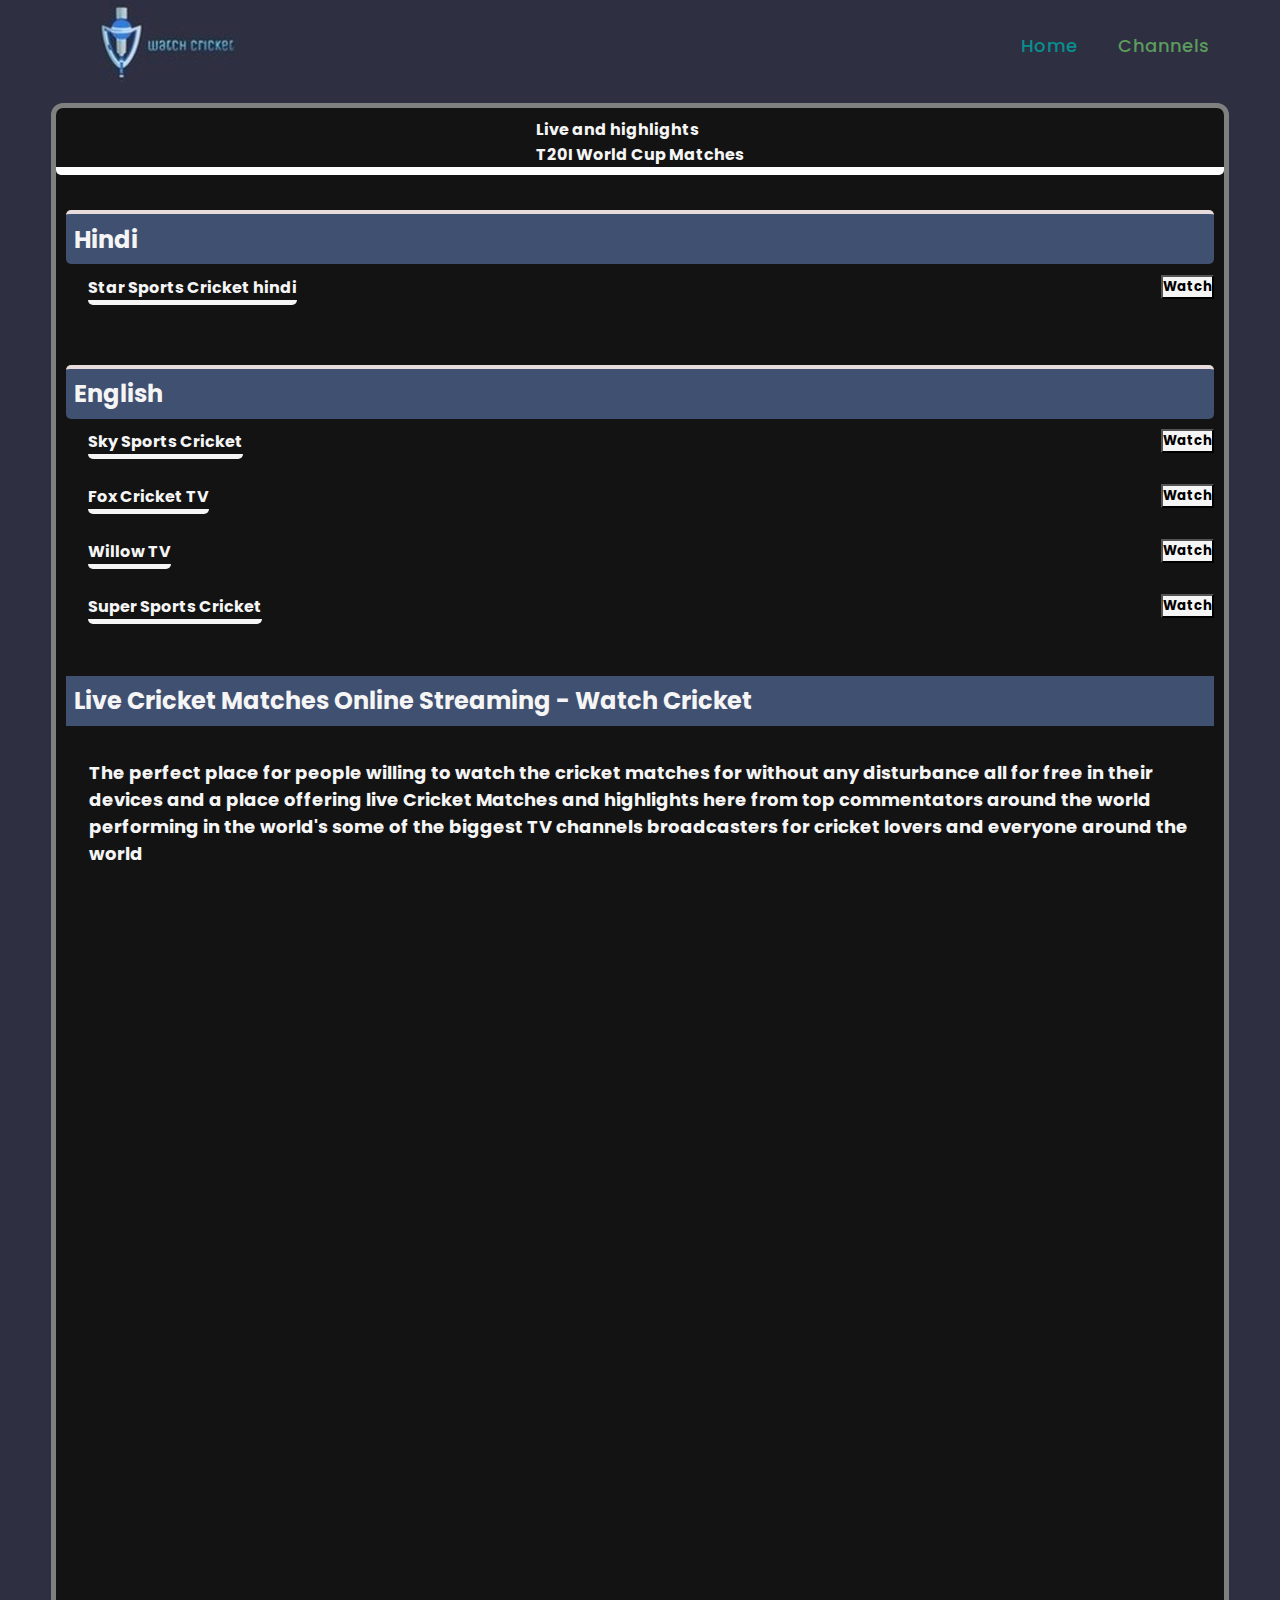
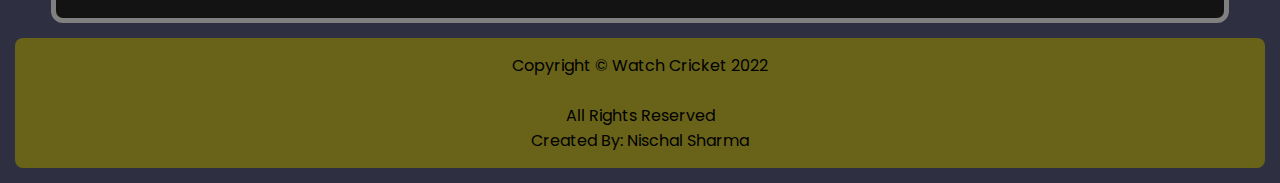
<file: index.html>
<!DOCTYPE html>
<html lang="en" dir="ltr">

<head>
  <meta charset="utf-8">
  <meta name="viewport" content="width=device-width, initial-scale=1.0">
  <link rel="stylesheet" href="style1chnls.css">
  <link rel="stylesheet" href="https://cdnjs.cloudflare.com/ajax/libs/font-awesome/6.2.0/css/all.min.css" />
  <link rel="apple-touch-icon" sizes="180x180" href="apple-touch-icon.png">
  <link rel="icon" type="image/png" sizes="32x32" href="favicon-32x32.png">
  <link rel="icon" type="image/png" sizes="16x16" href="favicon-16x16.png">
  <link rel="manifest" href="/site.webmanifest">
  <title>Watch Cricket</title>
</head>

<body>
  <nav>
    <div class="logo"><img src="newlogo.jpg" alt="Logo"></div>
    <input type="checkbox" id="click">
    <label for="click" class="menu-btn">
      <i class="fas fa-bars"></i>
    </label>
    <ul>
      <li><a class="active" href="Home.html">Home</a></li>
      <li><a href="channels.html">Channels</a></li>
    </ul>
  </nav>
  <div class="content">
    <span class="bor">  Live and highlights <br>
    T20I World Cup Matches
    </span><br>
    <div id="hindi">
        <h2 class="lan">Hindi</h2>
        <span class="det">Star Sports Cricket hindi</span> <a href="starsportshindi.html"><button class="clk">Watch</button></a><br><br>

</div><br>
<div id="antb">
    <h2 class="lan">English</h2>
    <span class="det">Sky Sports Cricket</span> <a href="skysportscricket.html"> <button class="clk">Watch</button></a><br><br>
    <span class="det">Fox Cricket TV</span><a href="foxcrickettv.html"> <button class="clk">Watch</button><br><br></a>
    <span class="det">Willow TV</span><a href="willowtv.html"><button class="clk">Watch</button></a><br><br>
    <span class="det">Super Sports Cricket </span><a href="supersportstv.html"><button class="clk">Watch</button></a><br><br><br>
</div>
    <h2> Live Cricket Matches Online Streaming - Watch Cricket</h2>
    <p id="exp">The perfect place for people willing to watch the cricket matches for without any disturbance all for free in their devices and a place offering 
      live Cricket Matches and highlights here from top commentators around the world
      performing in the world's some of the biggest TV channels broadcasters for cricket lovers and everyone around the world</p>
  </div>
  <div id="foo">
    <footer>
      Copyright &copy; Watch Cricket 2022<br><br> All Rights Reserved <br> Created By: Nischal Sharma
    </footer>
  </div>
</body>

</html>
</file>
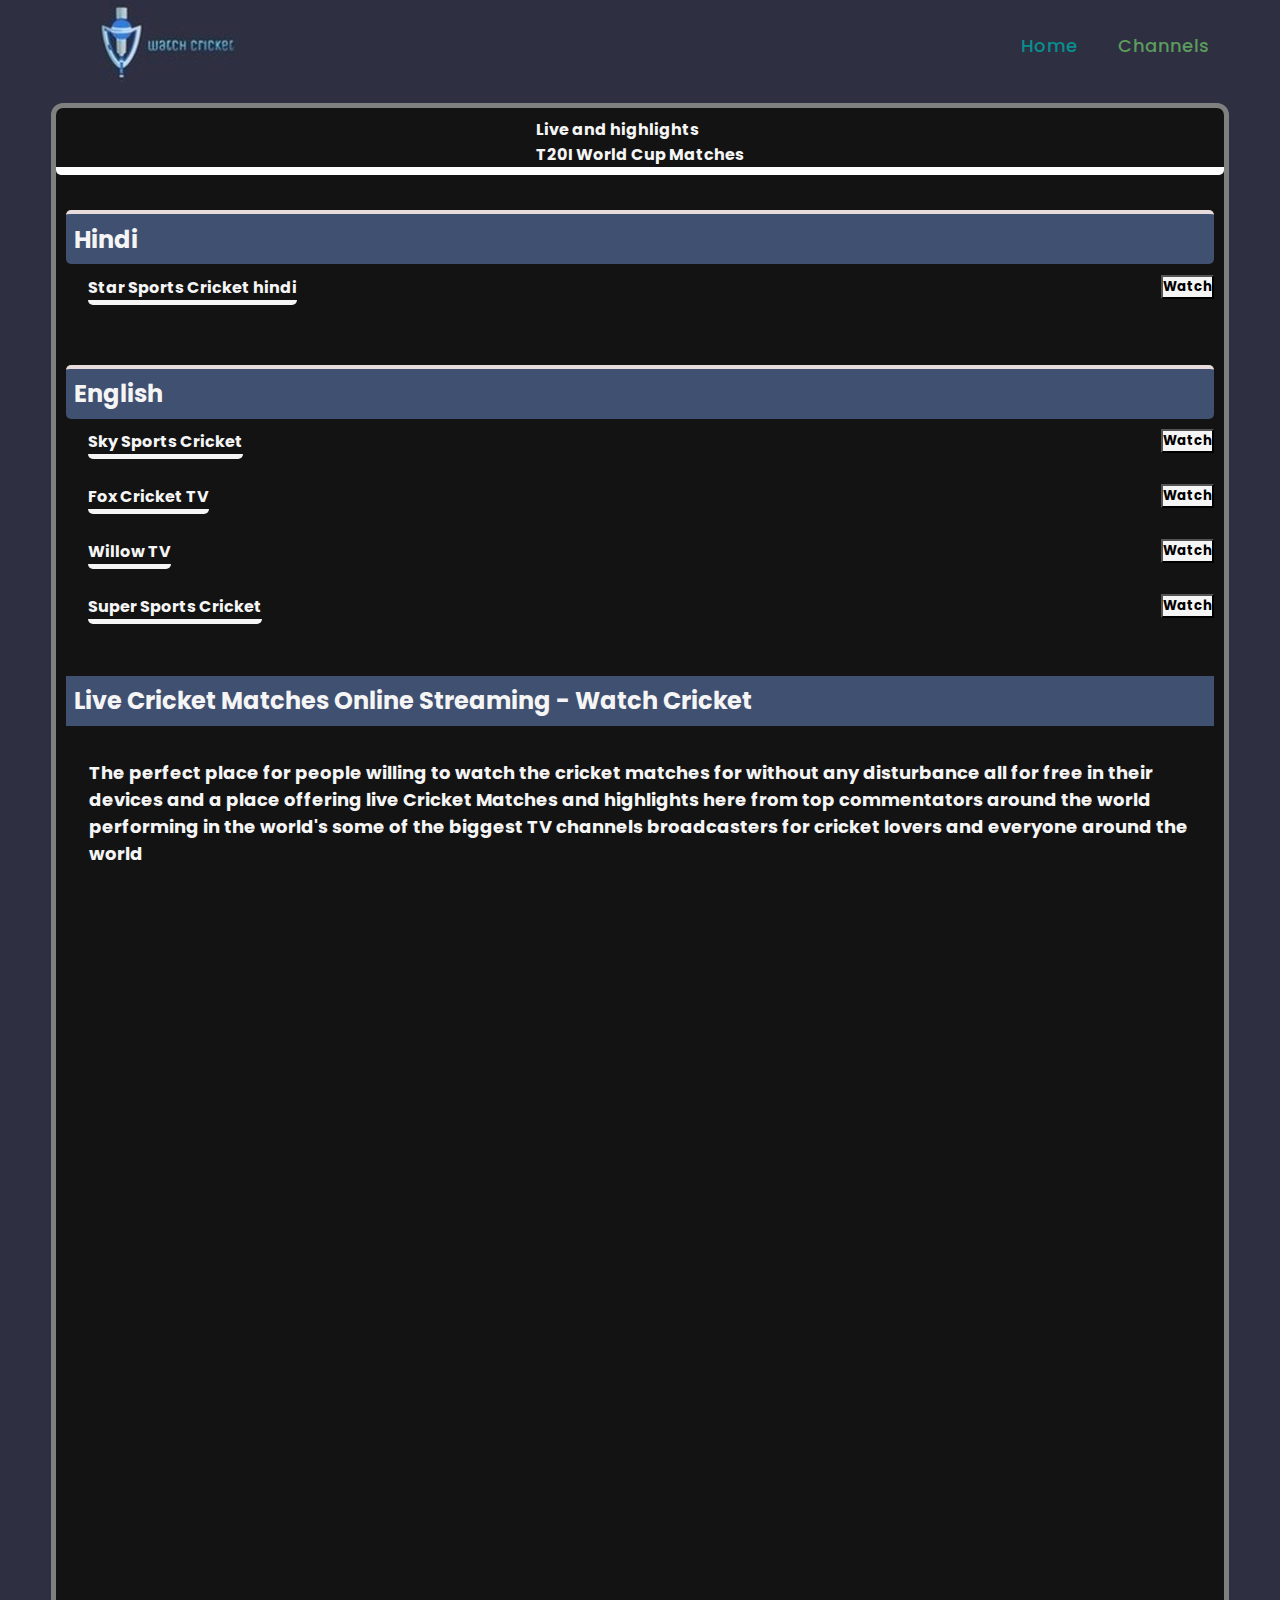
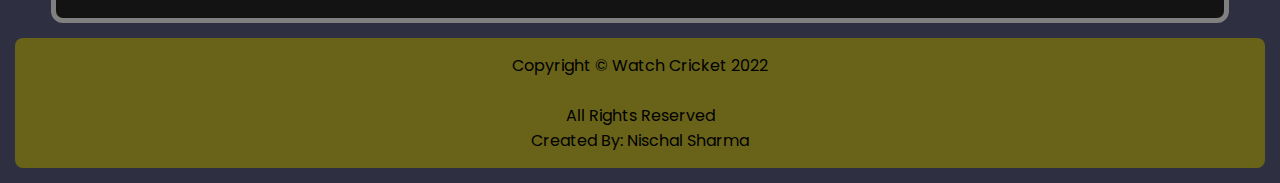
<file: channels.html>
<!DOCTYPE html>
<html lang="en" dir="ltr">

<head>
  <meta charset="utf-8">
  <meta name="viewport" content="width=device-width, initial-scale=1.0">
  <link rel="stylesheet" href="style1chnls.css">
  <link rel="stylesheet" href="https://cdnjs.cloudflare.com/ajax/libs/font-awesome/6.2.0/css/all.min.css" />
  <link rel="apple-touch-icon" sizes="180x180" href="apple-touch-icon.png">
  <link rel="icon" type="image/png" sizes="32x32" href="favicon-32x32.png">
  <link rel="icon" type="image/png" sizes="16x16" href="favicon-16x16.png">
  <link rel="manifest" href="/site.webmanifest">
  <title>Watch Cricket</title>
</head>

<body>
  <nav>
    <div class="logo"><img src="newlogo.jpg" alt="Logo"></div>
    <input type="checkbox" id="click">
    <label for="click" class="menu-btn">
      <i class="fas fa-bars"></i>
    </label>
    <ul>
      <li><a class="active" href="Home.html">Home</a></li>
      <li><a href="channels.html">Channels</a></li>
    </ul>
  </nav>
  <div class="content">
    <span class="bor">  Live and highlights <br>
    T20I World Cup Matches
    </span><br>
    <div id="hindi">
        <h2 class="lan">Hindi</h2>
        <span class="det">Star Sports Cricket hindi</span> <a href="starsportshindi.html"><button class="clk">Watch</button></a><br><br>

</div><br>
<div id="antb">
    <h2 class="lan">English</h2>
    <span class="det">Sky Sports Cricket</span> <a href="skysportscricket.html"> <button class="clk">Watch</button></a><br><br>
    <span class="det">Fox Cricket TV</span><a href="foxcrickettv.html"> <button class="clk">Watch</button><br><br></a>
    <span class="det">Willow TV</span><a href="willowtv.html"><button class="clk">Watch</button></a><br><br>
    <span class="det">Super Sports Cricket </span><a href="supersportstv.html"><button class="clk">Watch</button></a><br><br><br>
</div>
    <h2> Live Cricket Matches Online Streaming - Watch Cricket</h2>
    <p id="exp">The perfect place for people willing to watch the cricket matches for without any disturbance all for free in their devices and a place offering 
      live Cricket Matches and highlights here from top commentators around the world 
      performing in the world's some of the biggest TV channels broadcasters for cricket lovers and everyone around the world</p>
  </div>
  <div id="foo">
    <footer>
      Copyright &copy; Watch Cricket 2022<br><br> All Rights Reserved  <br> Created By: Nischal Sharma
    </footer>
  </div>
</body>

</html>
</file>
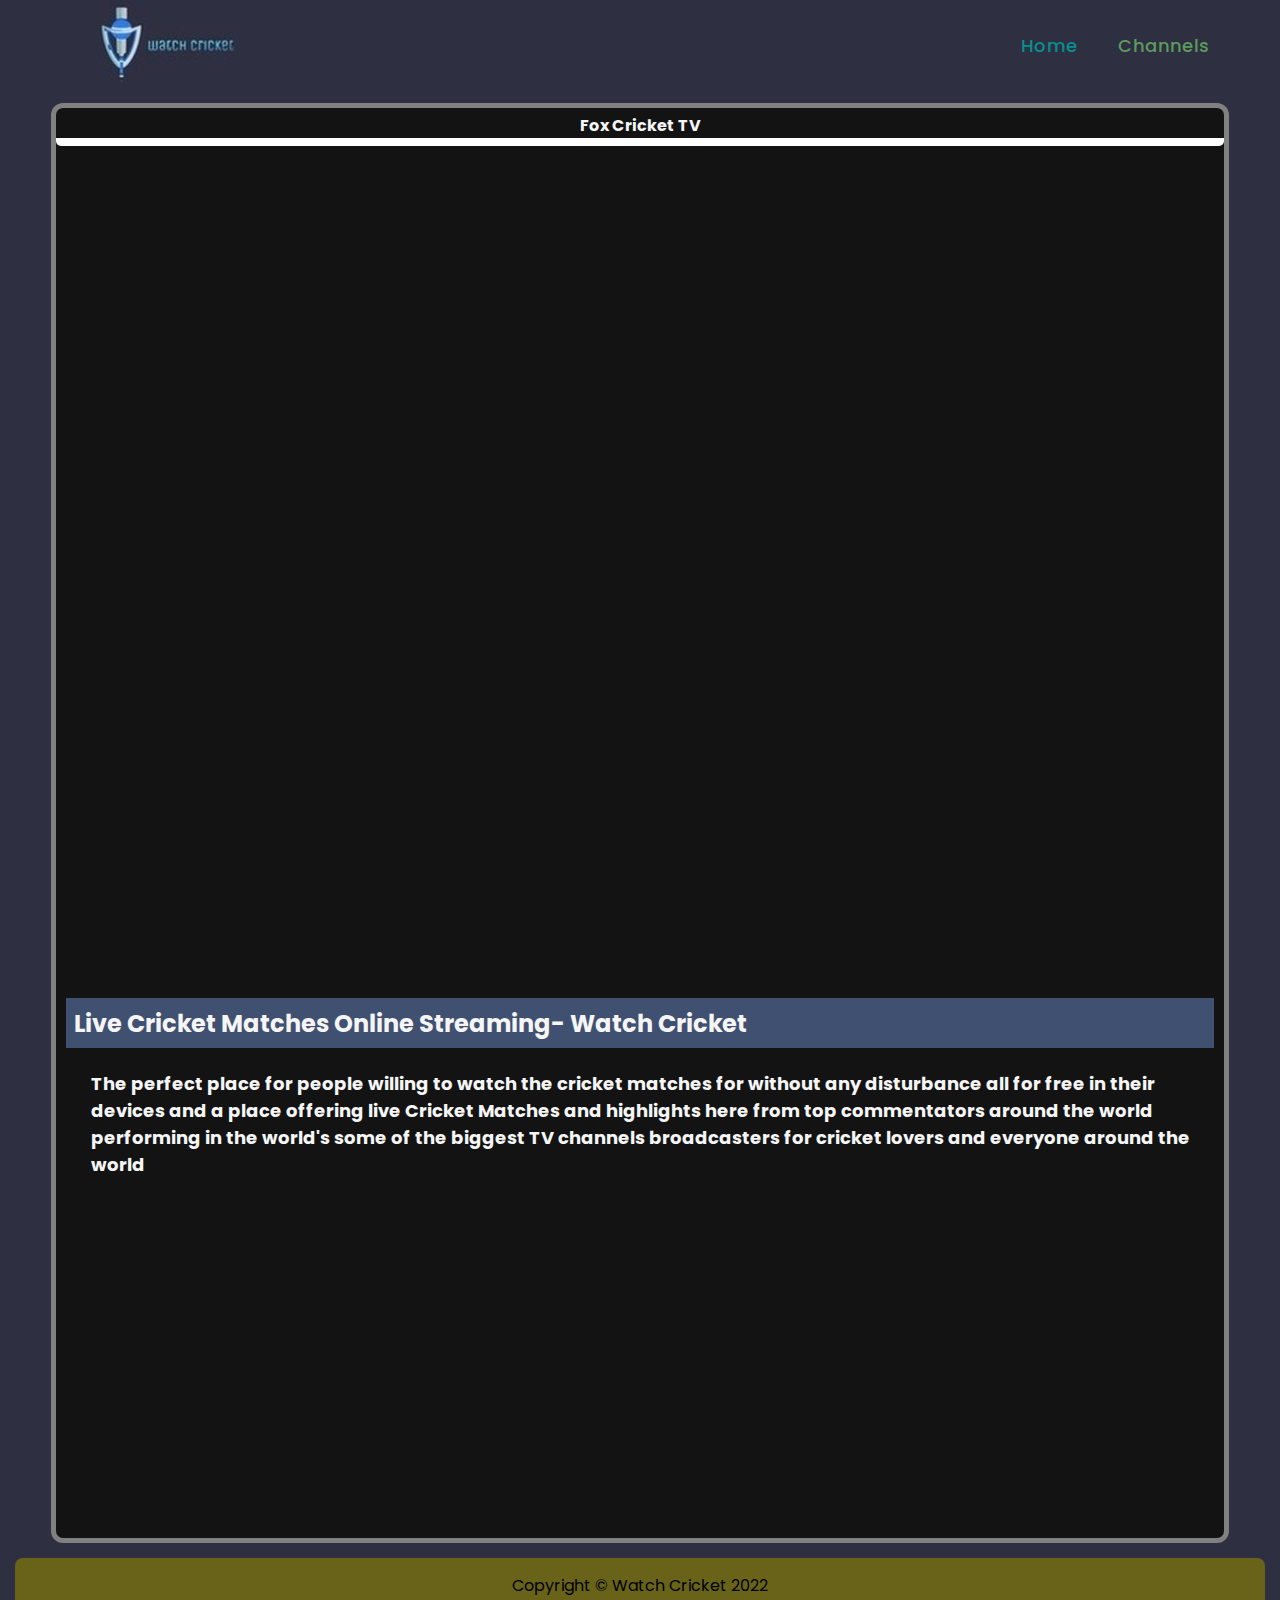
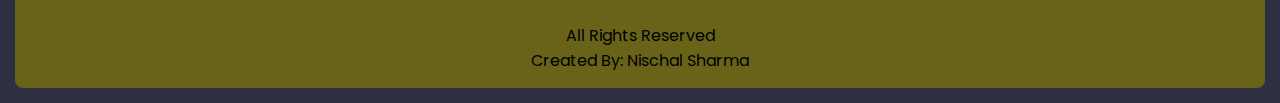
<file: foxcrickettv.html>
<!DOCTYPE html>
<html lang="en" dir="ltr">

<head>
  <meta charset="utf-8">
  <meta name="viewport" content="width=device-width, initial-scale=1.0">
  <link rel="stylesheet" href="styleswatch.css">
  <link rel="stylesheet" href="https://cdnjs.cloudflare.com/ajax/libs/font-awesome/6.2.0/css/all.min.css" />
  <link rel="apple-touch-icon" sizes="180x180" href="apple-touch-icon.png">
  <link rel="icon" type="image/png" sizes="32x32" href="favicon-32x32.png">
  <link rel="icon" type="image/png" sizes="16x16" href="favicon-16x16.png">
  <link rel="manifest" href="/site.webmanifest">
  <title>Watch Cricket</title>
</head>

<body>
  <nav>
    <div class="logo"><img src="newlogo.jpg" alt="Logo"></div>
    <input type="checkbox" id="click">
    <label for="click" class="menu-btn">
      <i class="fas fa-bars"></i>
    </label>
    <ul>
      <li><a class="active" href="Home.html">Home</a></li>
      <li><a href="channels.html">Channels</a></li>
    </ul>
  </nav>
  <div class="content">
    <span class="bor">Fox Cricket TV <br>
    </span><br>
    <iframe src="https://stream.crichd.vip/update/fox501.php" width="100%" height="500px" marginheight="0" marginwidth="0" scrolling="no" frameborder="0" allowfullscreen="true" webkitallowfullscreen="true" mozallowfullscreen="true" frameborder="0" sandboxscrolling="no" sandbox="allow-scripts allow-same-origin"  allow="encrypted-media"></iframe>
<!-- </div>
<div> -->
      <h2> Live Cricket Matches Online Streaming- Watch Cricket</h2>
    <p id="exp">The perfect place for people willing to watch the cricket matches for  without any disturbance all for free in their devices and a place offering 
      live Cricket Matches and highlights here from top commentators around the world 
      performing in the world's some of the biggest TV channels broadcasters for cricket lovers and everyone around the world</p>
  </div>
  <div id="foo">
    <footer>
      Copyright &copy; Watch Cricket 2022<br><br> All Rights Reserved  <br>Created By: Nischal Sharma
    </footer>
  </div>
</body>

</html>
</file>
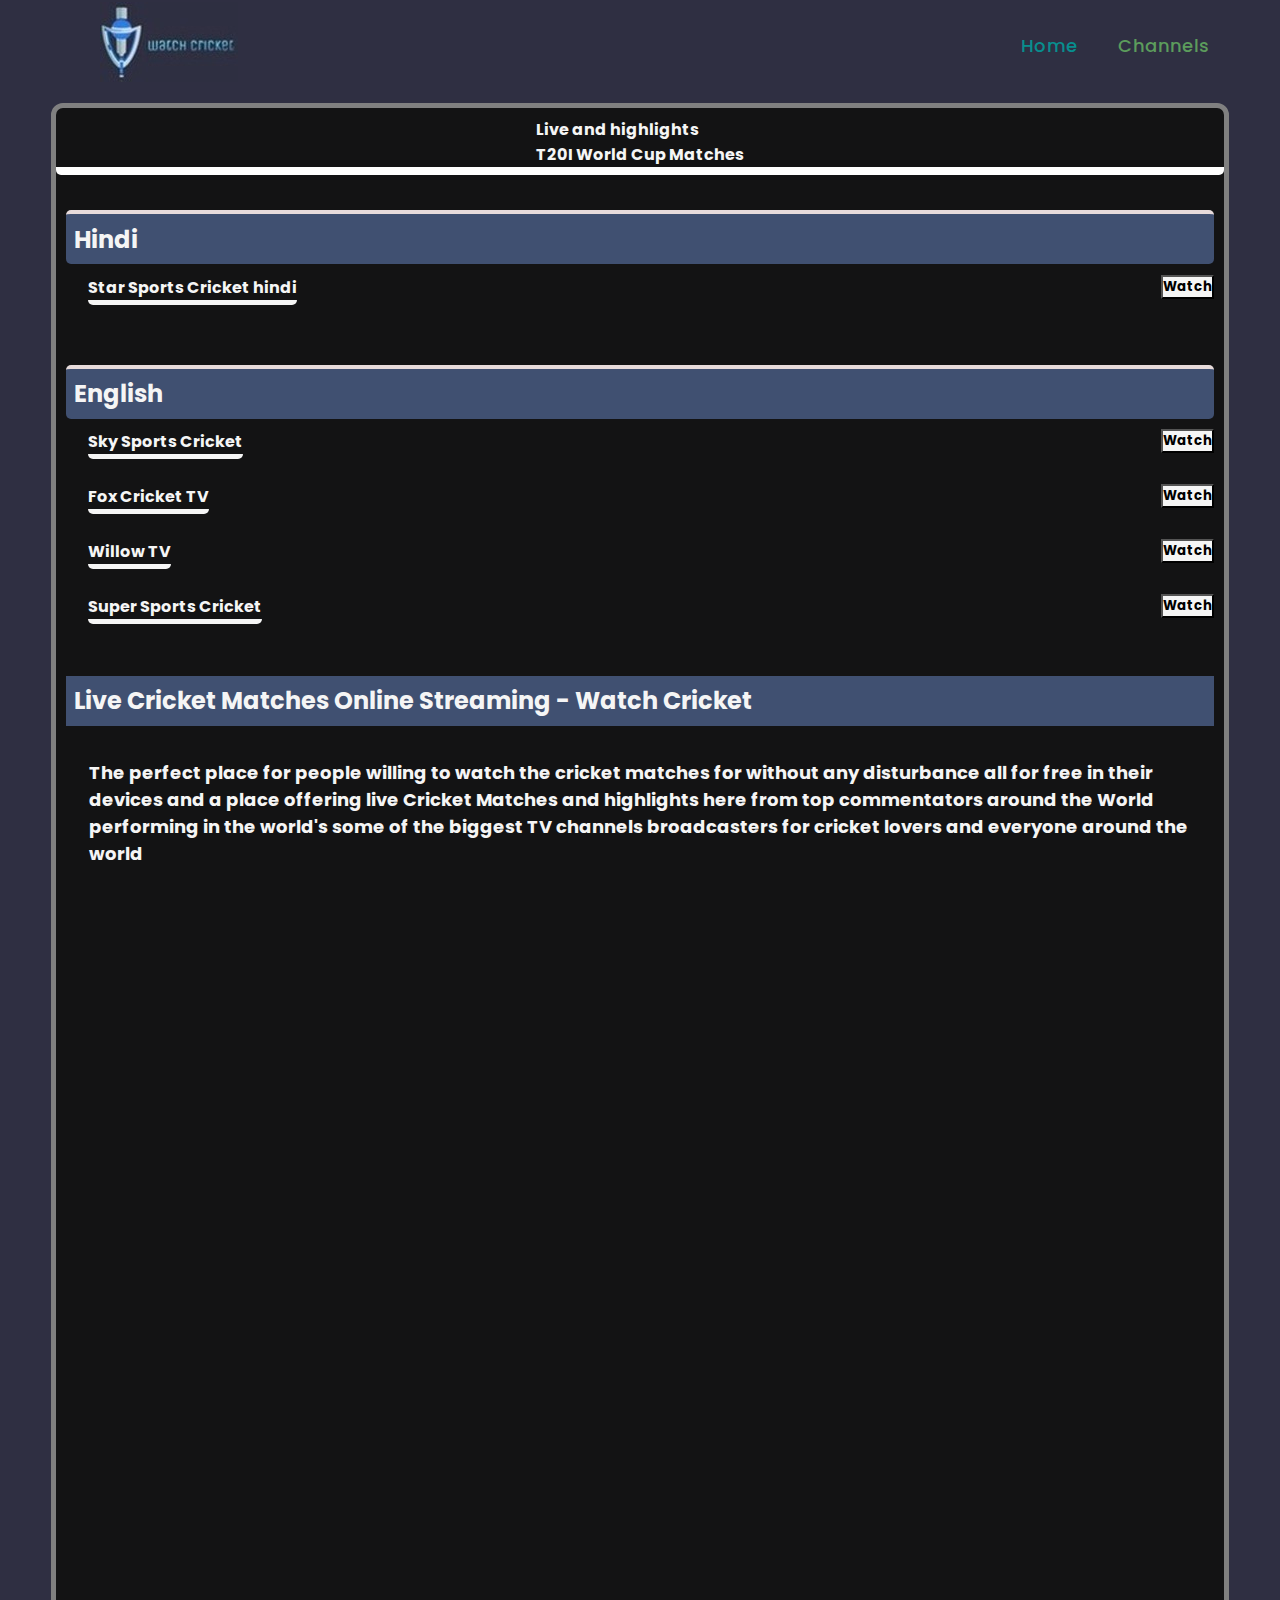
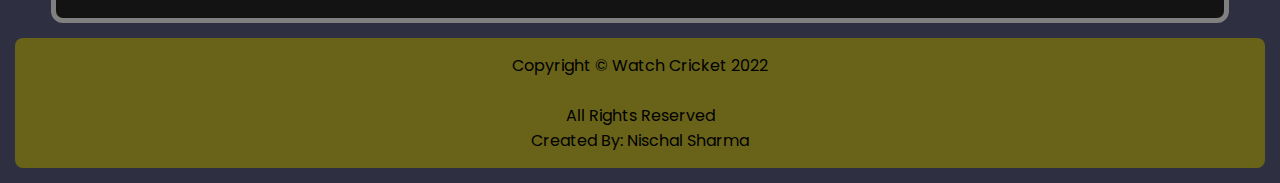
<file: Home.html>
<!DOCTYPE html>
<html lang="en" dir="ltr">

<head>
  <meta charset="utf-8">
  <meta name="viewport" content="width=device-width, initial-scale=1.0">
  <link rel="stylesheet" href="style1chnls.css">
  <link rel="stylesheet" href="https://cdnjs.cloudflare.com/ajax/libs/font-awesome/6.2.0/css/all.min.css" />
  <link rel="apple-touch-icon" sizes="180x180" href="apple-touch-icon.png">
  <link rel="icon" type="image/png" sizes="32x32" href="favicon-32x32.png">
  <link rel="icon" type="image/png" sizes="16x16" href="favicon-16x16.png">
  <link rel="manifest" href="/site.webmanifest">
  <title>Watch Cricket</title>
</head>

<body>
  <nav>
    <div class="logo"><img src="newlogo.jpg" alt="Logo"></div>
    <input type="checkbox" id="click">
    <label for="click" class="menu-btn">
      <i class="fas fa-bars"></i>
    </label>
    <ul>
      <li><a class="active" href="Home.html">Home</a></li>
      <li><a href="channels.html">Channels</a></li>
    </ul>
  </nav>
  <div class="content">
    <span class="bor"> Live and highlights <br>
    T20I World Cup Matches
    </span><br>
    <div id="hindi">
        <h2 class="lan">Hindi</h2>
        <span class="det">Star Sports Cricket hindi</span> <a href="starsportshindi.html"><button class="clk">Watch</button></a><br><br>

</div><br>
<div id="antb">
    <h2 class="lan">English</h2>
    <span class="det">Sky Sports Cricket</span> <a href="skysportscricket.html"> <button class="clk">Watch</button></a><br><br>
    <span class="det">Fox Cricket TV</span><a href="foxcrickettv.html"> <button class="clk">Watch</button><br><br></a>
    <span class="det">Willow TV</span><a href="willowtv.html"><button class="clk">Watch</button></a><br><br>
    <span class="det">Super Sports Cricket </span><a href="supersportstv.html"><button class="clk">Watch</button></a><br><br><br>
</div>
    <h2> Live Cricket Matches Online Streaming - Watch Cricket</h2>
    <p id="exp">The perfect place for people willing to watch the cricket matches for without any disturbance all for free in their devices and a place offering 
      live Cricket Matches and highlights here from top commentators around the World
      performing in the world's some of the biggest TV channels broadcasters for cricket lovers and everyone around the world</p>
  </div>
  <div id="foo">
    <footer>
      Copyright &copy; Watch Cricket 2022<br><br> All Rights Reserved <br> Created By: Nischal Sharma
    </footer>
  </div>
</body>

</html>
</file>
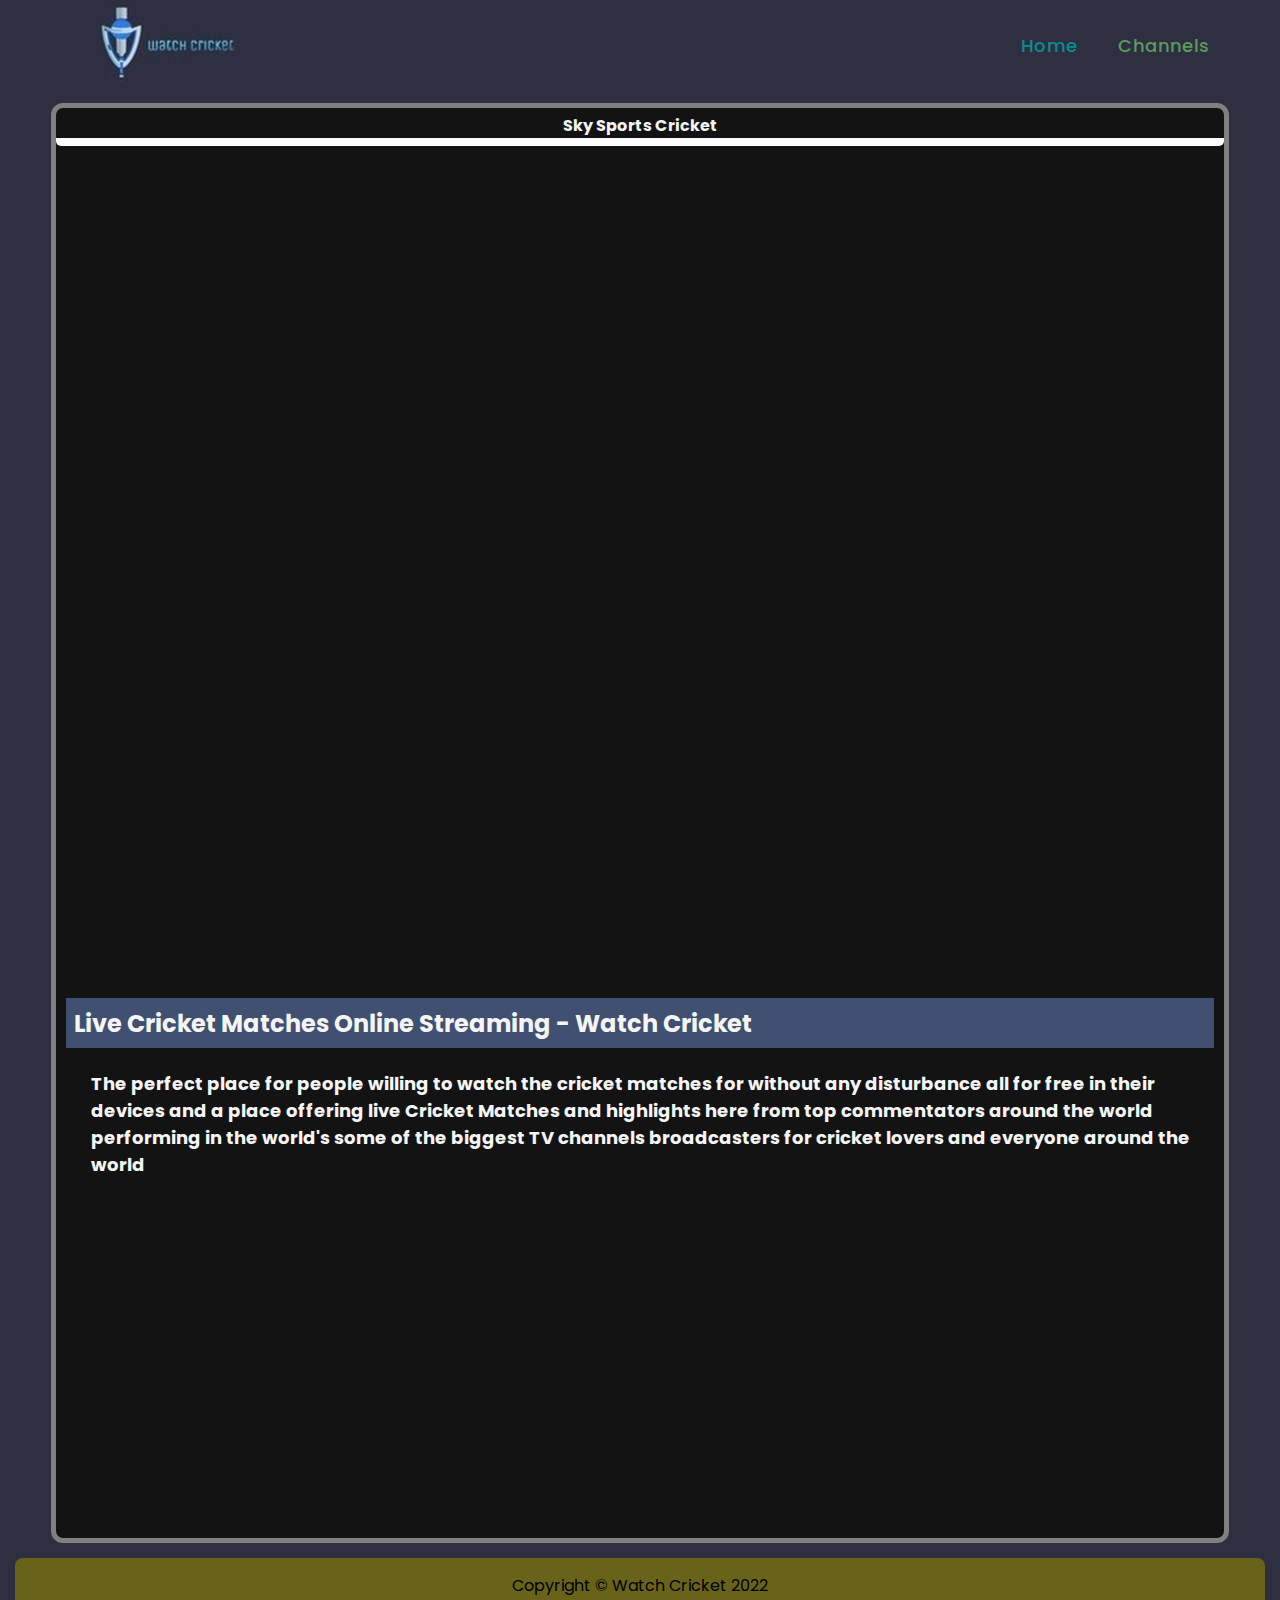
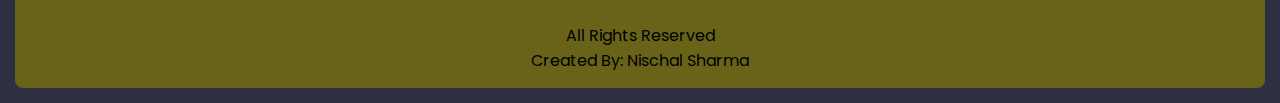
<file: skysportscricket.html>
<!DOCTYPE html>
<html lang="en" dir="ltr">

<head>
  <meta charset="utf-8">
  <meta name="viewport" content="width=device-width, initial-scale=1.0">
  <link rel="stylesheet" href="styleswatch.css">
  <link rel="stylesheet" href="https://cdnjs.cloudflare.com/ajax/libs/font-awesome/6.2.0/css/all.min.css" />
  <link rel="apple-touch-icon" sizes="180x180" href="apple-touch-icon.png">
  <link rel="icon" type="image/png" sizes="32x32" href="favicon-32x32.png">
  <link rel="icon" type="image/png" sizes="16x16" href="favicon-16x16.png">
  <link rel="manifest" href="/site.webmanifest">
  <title>Watch Cricket</title>
</head>

<body>
  <nav>
    <div class="logo"><img src="newlogo.jpg" alt="Logo"></div>
    <input type="checkbox" id="click">
    <label for="click" class="menu-btn">
      <i class="fas fa-bars"></i>
    </label>
    <ul>
      <li><a class="active" href="Home.html">Home</a></li>
      <li><a href="channels.html">Channels</a></li>
    </ul>
  </nav>
  <div class="content">
    <span class="bor">Sky Sports Cricket <br>
    </span><br>
    <iframe src="https://stream.crichd.vip/update/skys2.php" width="100%" height="500px" marginheight="0" marginwidth="0" scrolling="no" frameborder="0" allowfullscreen="true" webkitallowfullscreen="true" mozallowfullscreen="true" frameborder="0" sandboxscrolling="no" sandbox="allow-scripts allow-same-origin"   allow="encrypted-media"></iframe>
<!-- </div>
<div> -->
      <h2> Live Cricket Matches Online Streaming - Watch Cricket</h2>
    <p id="exp">The perfect place for people willing to watch the cricket matches for without any disturbance all for free in their devices and a place offering
      live Cricket Matches and highlights here from top commentators around the world
      performing in the world's some of the biggest TV channels broadcasters for cricket lovers and everyone around the world</p>
  </div>
  <div id="foo">
    <footer>
      Copyright &copy; Watch Cricket 2022<br><br> All Rights Reserved<br> Created By: Nischal Sharma
    </footer>
  </div>
</body>

</html>
</file>
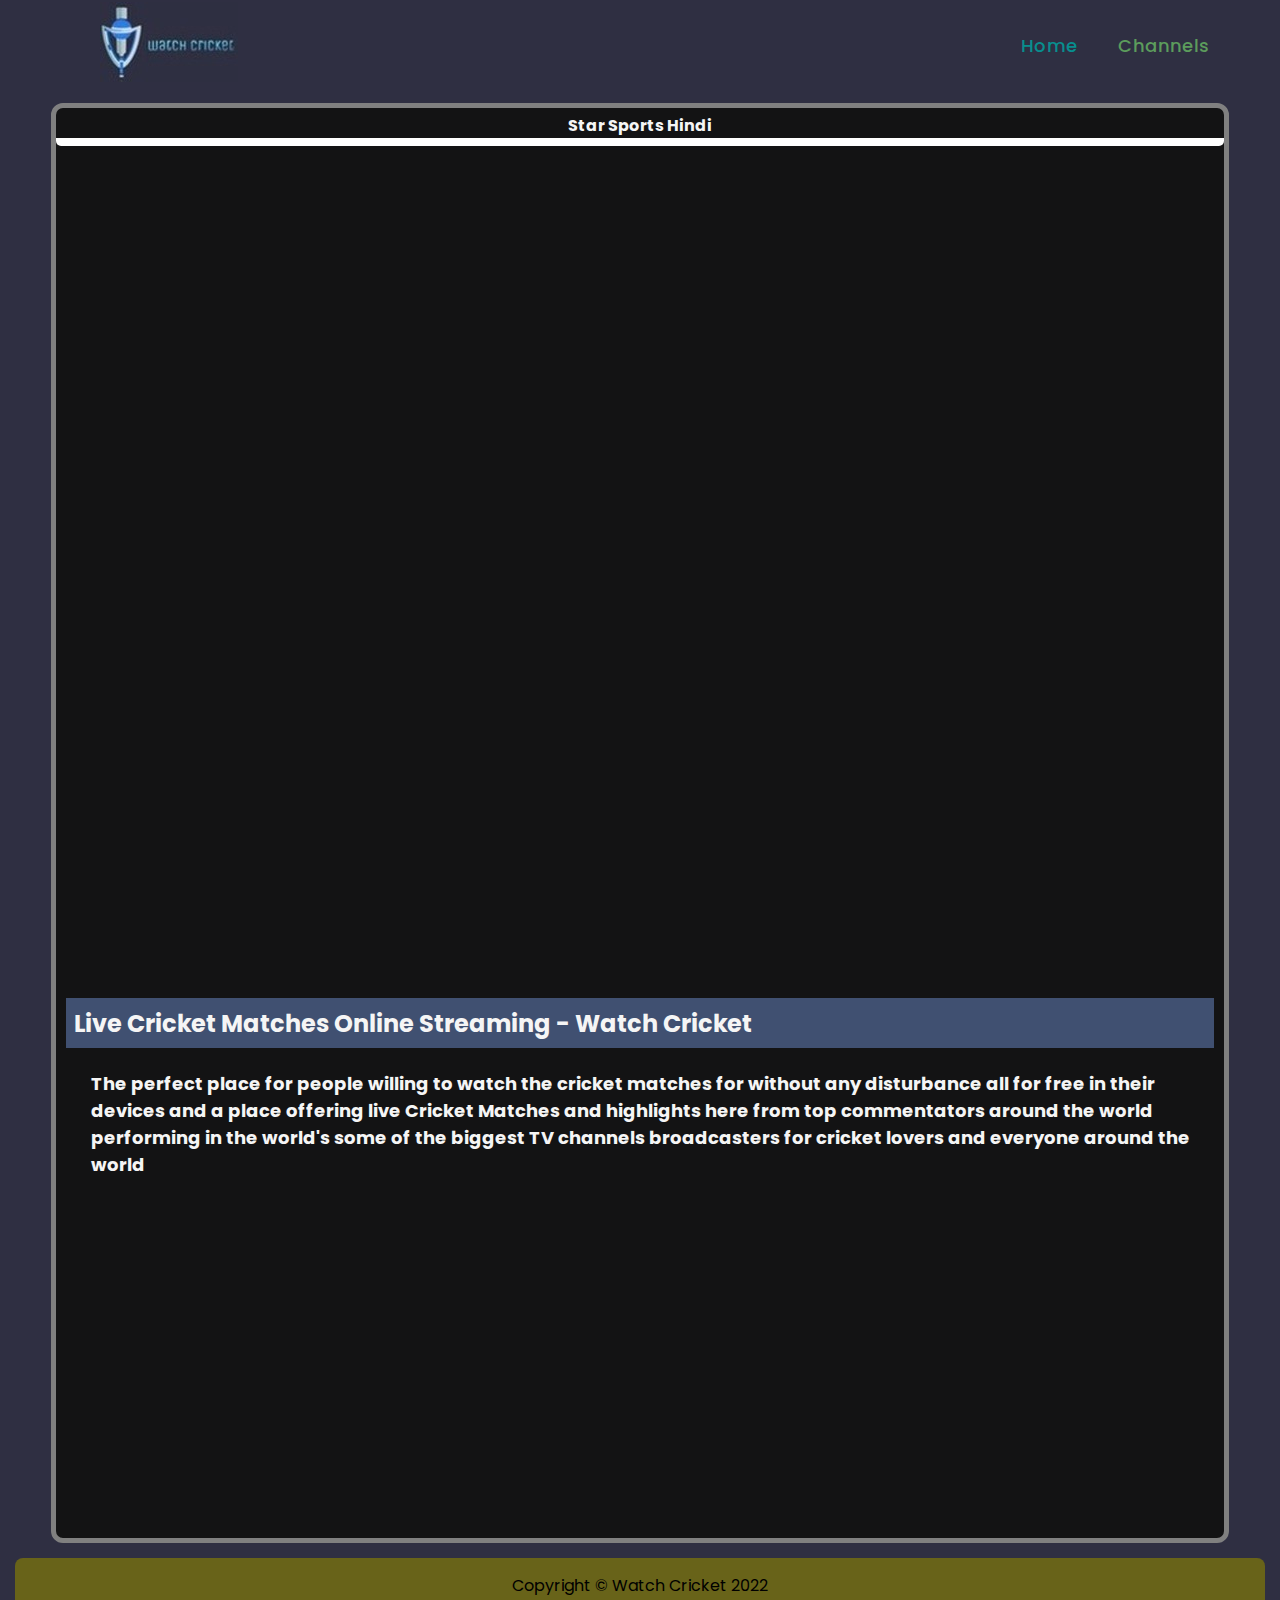
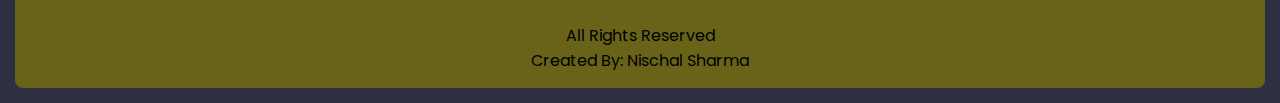
<file: starsportshindi.html>
<!DOCTYPE html>
<html lang="en" dir="ltr">

<head>
  <meta charset="utf-8">
  <meta name="viewport" content="width=device-width, initial-scale=1.0">
  <link rel="stylesheet" href="styleswatch.css">
  <link rel="stylesheet" href="https://cdnjs.cloudflare.com/ajax/libs/font-awesome/6.2.0/css/all.min.css" />
  <link rel="apple-touch-icon" sizes="180x180" href="apple-touch-icon.png">
  <link rel="icon" type="image/png" sizes="32x32" href="favicon-32x32.png">
  <link rel="icon" type="image/png" sizes="16x16" href="favicon-16x16.png">
  <link rel="manifest" href="/site.webmanifest">
  <title>Watch Cricket</title>
</head>

<body>
  <nav>
    <div class="logo"><img src="newlogo.jpg" alt="Logo"></div>
    <input type="checkbox" id="click">
    <label for="click" class="menu-btn">
      <i class="fas fa-bars"></i>
    </label>
    <ul>
      <li><a class="active" href="Home.html">Home</a></li>
      <li><a href="channels.html">Channels</a></li>
    </ul>
  </nav>
  <div class="content">
    <span class="bor">Star Sports Hindi <br>
    </span><br>
    <iframe src="https://stream.crichd.vip/update/star1hi.php" width="100%" height="500px" marginheight="0" marginwidth="0" scrolling="no" frameborder="0" allowfullscreen="true" webkitallowfullscreen="true" mozallowfullscreen="true" frameborder="0" sandboxscrolling="no" sandbox="allow-scripts allow-same-origin"   allow="encrypted-media"></iframe>
<!-- </div>
<div> -->
      <h2> Live Cricket Matches Online Streaming - Watch Cricket</h2>
    <p id="exp">The perfect place for people willing to watch the cricket matches for without any disturbance all for free in their devices and a place offering 
      live Cricket Matches and highlights here from top commentators around the world 
      performing in the world's some of the biggest TV channels broadcasters for cricket lovers and everyone around the world</p>
  </div>
  <div id="foo">
    <footer>
      Copyright &copy; Watch Cricket 2022<br><br> All Rights Reserved <br> Created By: Nischal Sharma
    </footer>
  </div>
</body>

</html>
</file>
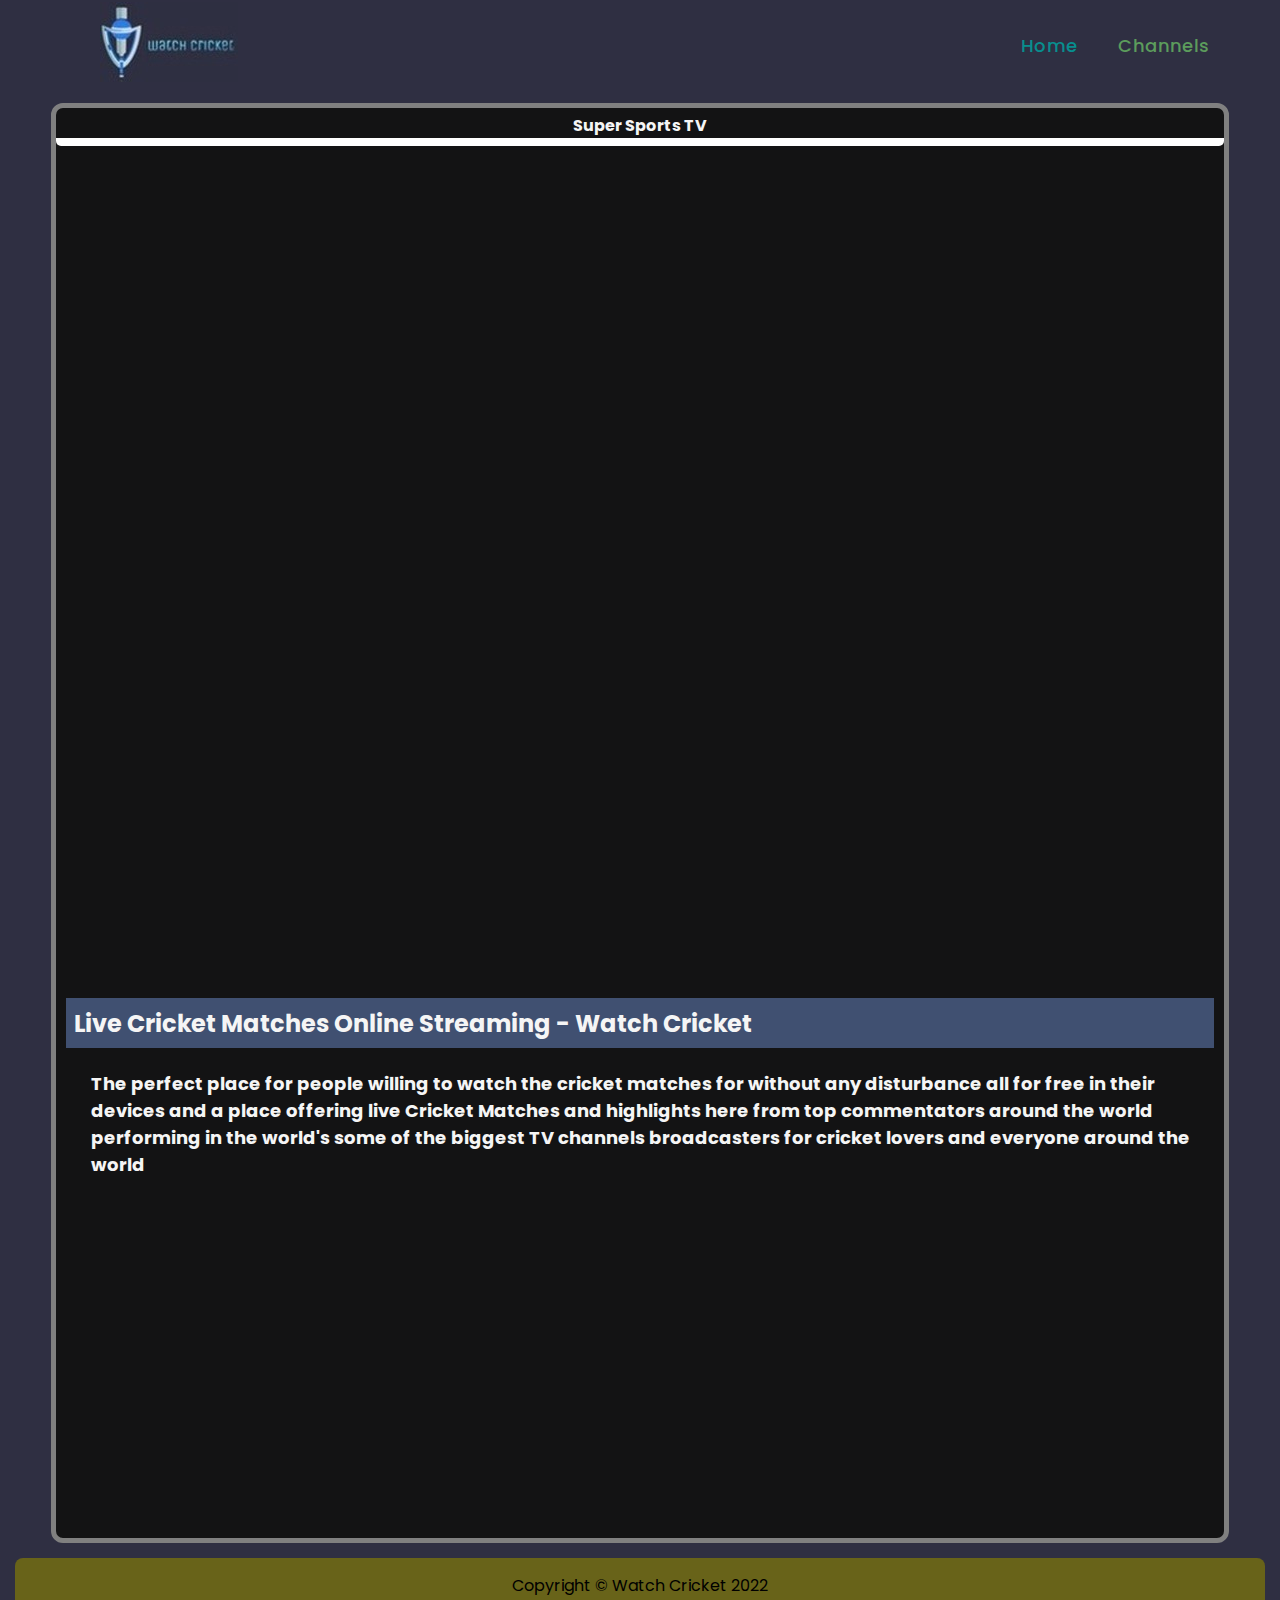
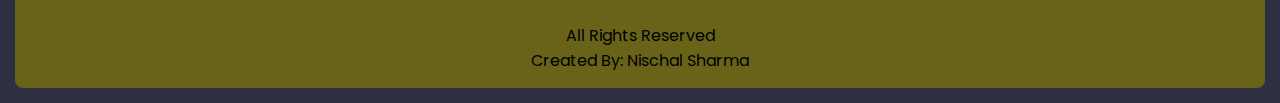
<file: supersportstv.html>
<!DOCTYPE html>
<html lang="en" dir="ltr">

<head>
  <meta charset="utf-8">
  <meta name="viewport" content="width=device-width, initial-scale=1.0">
  <link rel="stylesheet" href="styleswatch.css">
  <link rel="stylesheet" href="https://cdnjs.cloudflare.com/ajax/libs/font-awesome/6.2.0/css/all.min.css" />
  <link rel="apple-touch-icon" sizes="180x180" href="apple-touch-icon.png">
  <link rel="icon" type="image/png" sizes="32x32" href="favicon-32x32.png">
  <link rel="icon" type="image/png" sizes="16x16" href="favicon-16x16.png">
  <link rel="manifest" href="/site.webmanifest">
  <title>Watch Cricket</title>
</head>

<body>
  <nav>
    <div class="logo"><img src="newlogo.jpg" alt="Logo"></div>
    <input type="checkbox" id="click">
    <label for="click" class="menu-btn">
      <i class="fas fa-bars"></i>
    </label>
    <ul>
      <li><a class="active" href="Home.html">Home</a></li>
      <li><a href="channels.html">Channels</a></li>
    </ul>
  </nav>
  <div class="content">
    <span class="bor">Super Sports TV <br>
    </span><br>
    <iframe src="https://stream.crichd.vip/update/sscricket.php" width="100%" height="500px" marginheight="0" marginwidth="0" scrolling="no" frameborder="0" allowfullscreen="true" webkitallowfullscreen="true" mozallowfullscreen="true" frameborder="0" sandboxscrolling="no" sandbox="allow-scripts allow-same-origin"   allow="encrypted-media"></iframe>
<!-- </div>
<div> -->
      <h2> Live Cricket Matches Online Streaming - Watch Cricket</h2>
    <p id="exp">The perfect place for people willing to watch the cricket matches for  without any disturbance all for free in their devices and a place offering 
      live Cricket Matches and highlights here from top commentators around the world 
      performing in the world's some of the biggest TV channels broadcasters for cricket lovers and everyone around the world</p>
  </div>
  <div id="foo">
    <footer>
      Copyright &copy; Watch Cricket 2022<br><br> All Rights Reserved<br>Created By: Nischal Sharma
    </footer>
  </div>
</body>

</html>
</file>
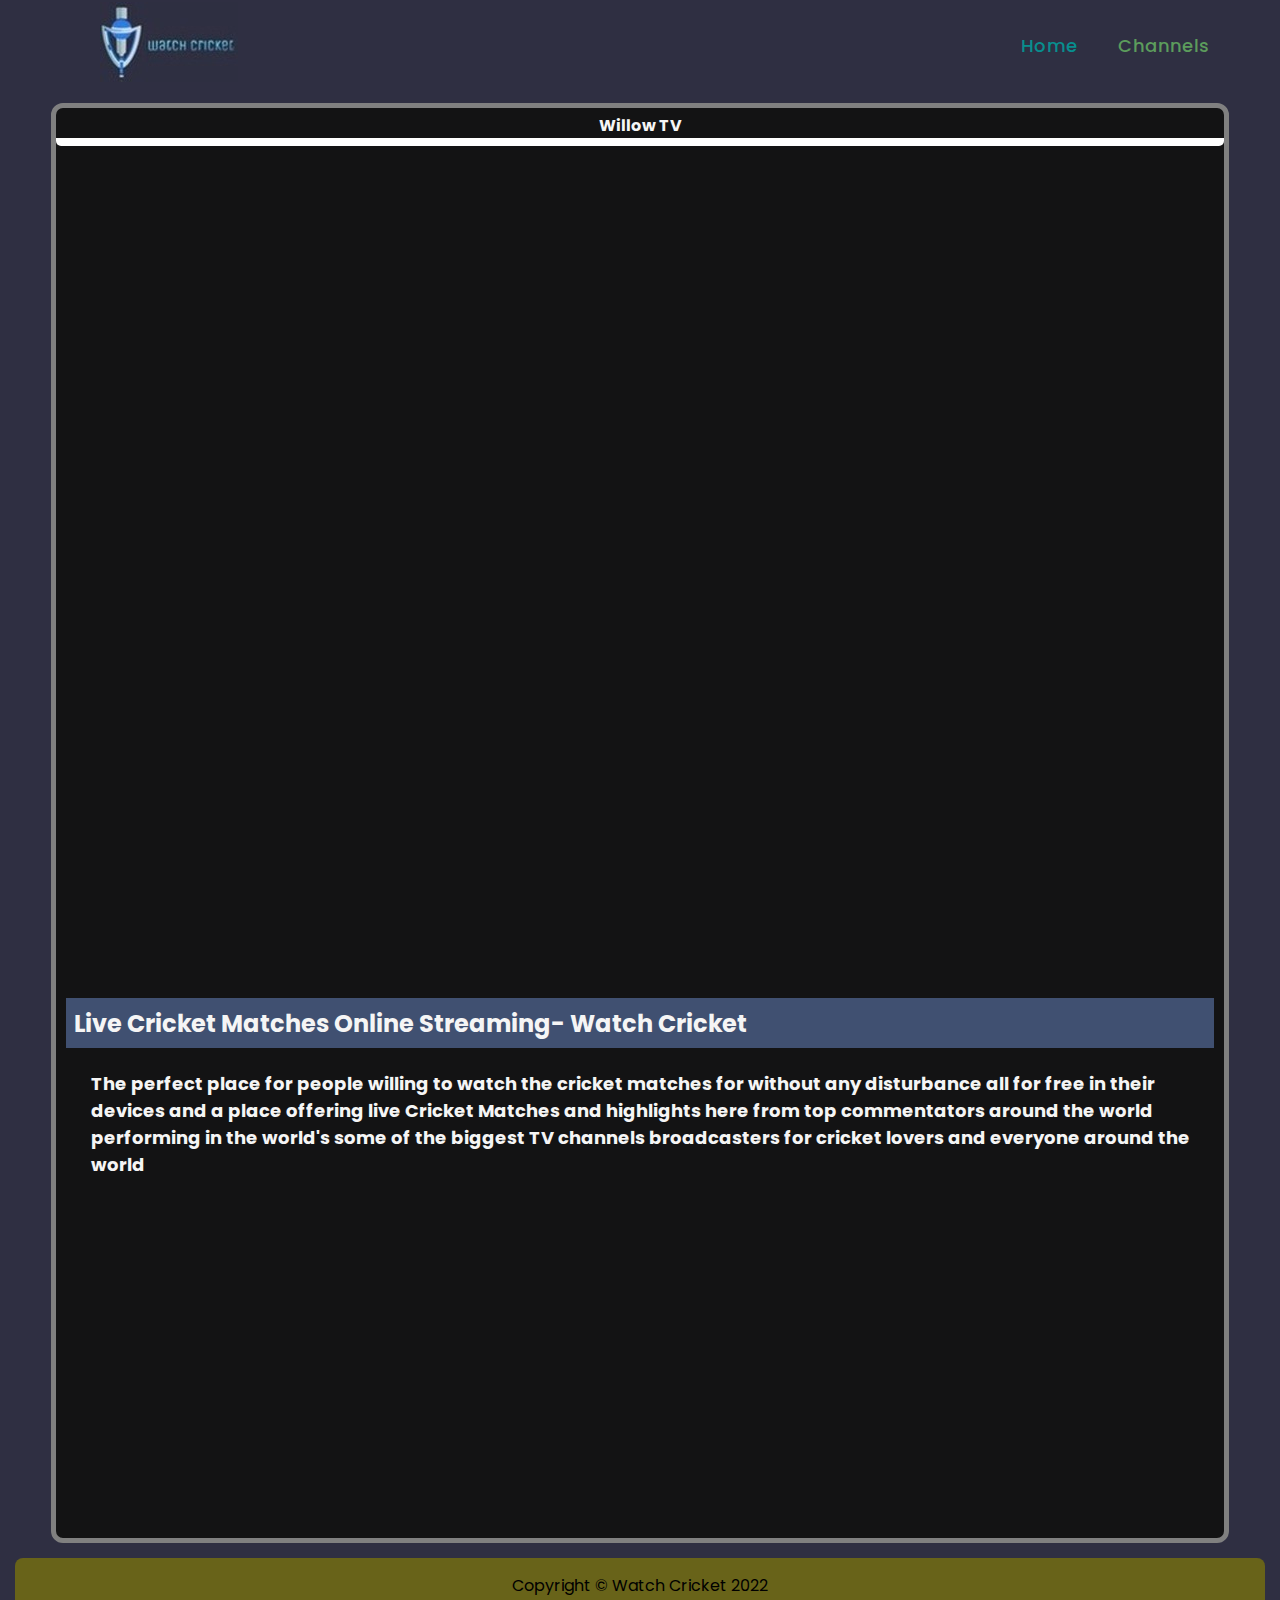
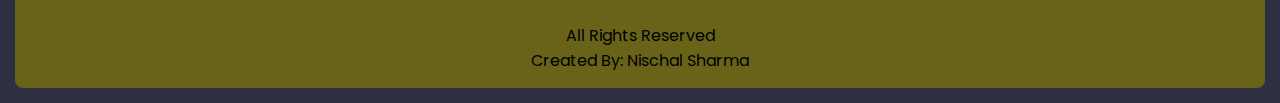
<file: willowtv.html>
<!DOCTYPE html>
<html lang="en" dir="ltr">

<head>
  <meta charset="utf-8">
  <meta name="viewport" content="width=device-width, initial-scale=1.0">
  <link rel="stylesheet" href="styleswatch.css">
  <link rel="stylesheet" href="https://cdnjs.cloudflare.com/ajax/libs/font-awesome/6.2.0/css/all.min.css" />
  <link rel="apple-touch-icon" sizes="180x180" href="apple-touch-icon.png">
  <link rel="icon" type="image/png" sizes="32x32" href="favicon-32x32.png">
  <link rel="icon" type="image/png" sizes="16x16" href="favicon-16x16.png">
  <link rel="manifest" href="/site.webmanifest">
  <title>Watch Cricket</title>
</head>

<body>
  <nav>
    <div class="logo"><img src="newlogo.jpg" alt="Logo"></div>
    <input type="checkbox" id="click">
    <label for="click" class="menu-btn">
      <i class="fas fa-bars"></i>
    </label>
    <ul>
      <li><a class="active" href="Home.html">Home</a></li>
      <li><a href="channels.html">Channels</a></li>
    </ul>
  </nav>
  <div class="content">
    <span class="bor">Willow TV <br>
    </span><br>
    <iframe src="https://stream.crichd.vip/update/willowcricket.php" width="100%" height="500px" marginheight="0" marginwidth="0" scrolling="no" frameborder="0" allowfullscreen="true" webkitallowfullscreen="true" mozallowfullscreen="true" frameborder="0" sandboxscrolling="no" sandbox="allow-scripts allow-same-origin"  allow="encrypted-media"></iframe>
<!-- </div>
<div> -->
      <h2> Live Cricket Matches Online Streaming- Watch Cricket</h2>
    <p id="exp">The perfect place for people willing to watch the cricket matches for without any disturbance all for free in their devices and a place offering 
      live Cricket Matches and highlights here from top commentators around the world 
      performing in the world's some of the biggest TV channels broadcasters for cricket lovers and everyone around the world</p>
  </div>
  <div id="foo">
    <footer>
      Copyright &copy; Watch Cricket 2022<br><br> All Rights Reserved <br> Created By: Nischal Sharma
    </footer>
  </div>
</body>

</html>
</file>
<file: style1chnls.css>
@import url('https://fonts.googleapis.com/css2?family=Poppins:wght@300&display=swap');

* {
  margin: 0;
  padding: 0;
  box-sizing: border-box;
  font-family: 'Poppins', sans-serif;
}

body {
  background-color: #2f2f42;
}

nav {
  display: flex;
  height: 90px;
  width: 100%;
  align-items: center;
  justify-content: space-between;
  padding: 0 50px 0 100px;
  flex-wrap: wrap;
}

nav .logo {
  width: 0.4vw;
  height: auto;
}

nav ul {
  background-color: #2f2f42;
  display: flex;
  flex-wrap: wrap;
  list-style: none;
  z-index: 9999;
}

nav ul li {
  margin: 0 5px;
}

nav ul li a {
  color: rgb(92, 156, 92);
  text-decoration: none;
  font-size: 18px;
  font-weight: 500;
  padding: 8px 15px;
  border-radius: 5px;
  letter-spacing: 1px;
  transition: all 0.3s ease;
}

nav ul li a.active,
nav ul li a:hover {
  color: rgb(8, 142, 142);
}

nav .menu-btn i {
  color: #fff;
  font-size: 22px;
  cursor: pointer;
  display: none;
}

input[type="checkbox"] {
  display: none;
}

@media (max-width: 1000px) {
  nav {
    padding: 0 40px 0 50px;
  }
}

@media (max-width: 920px) {
  nav .menu-btn i {
    display: block;
  }

  #click:checked~.menu-btn i:before {
    content: "\f00d";
  }

  nav ul {
    position: fixed;
    top: 80px;
    left: -100%;

    height: 100vh;
    width: 100%;
    text-align: center;
    display: block;
    transition: all 0.3s ease;
  }

  #click:checked~ul {
    left: 0;
  }

  nav ul li {
    width: 100%;
    margin: 40px 0;
  }

  nav ul li a {
    width: 100%;
    margin-left: -100%;
    display: block;
    font-size: 20px;
    transition: 0.6s cubic-bezier(0.68, -0.55, 0.265, 1.55);
  }

  #click:checked~ul li a {
    margin-left: 0px;
  }

  nav ul li a.active,
  nav ul li a:hover {
    background: none;
    color: teal;
  }
}

.content {
  position: relative;
  background-color: #131314;
  color: whitesmoke;
  border: 5px solid grey;
  border-radius: 12px;
  width: auto;
  height: 95rem;
  margin-top: 1vw;
  margin-left: 4vw;
  margin-right: 4vw;
  font-weight: bolder;
}

@media (max-width: 920px) {
  .content {
    display: block;
  }
}

@media (max-width: 920px) {

  .content #bor,
  .det,
  .clk {
    display: block;
  }
}

.bor {
  display: flex;
  justify-content: center;
  border-bottom: 0.7vw solid white;
  margin-top: 0.7vw;
  border-radius: 5px;
}

.det {
  display: inline-block;
  margin-left: 2.5vw;
  text-align: left;
  border-bottom: 0.4vw solid whitesmoke;
  border-radius: 5px;
}

.clk {
  cursor: pointer;
  float: right;
  width: fit-content;
  height: fit-content;
  margin-right: 0.8vw;
  font-weight: bold;
  background-color: whitesmoke;
}
.clk:hover{
  cursor: pointer;
}
/* #td{
  display: block;
  text-align: center;
  border-bottom:4px solid rgb(88, 108, 135);

} */
.lan{
    border-top: 4px solid rgb(231, 219, 219);
    border-radius: 5px;
    box-sizing: border-box;
    padding: 0.6vw;
    margin: 0.8vw 0.8vw 0.8vw 0.8vw;
}
h2 {
  box-sizing: border-box;
  padding: 0.6vw;
  margin: 0.10vw 0.8vw 0.8vw 0.8vw;
  background-color: rgb(64, 80, 113);
  text-align: left
  
}

#exp {
  padding: 0.8vw;
  margin:1.8vw 1.3vw 0.4vw 1.8vw;
  text-align: left;
  font-size: 18px;
}

footer {
  background-color: rgb(104, 99, 25);
  color: black;
  margin: 15px;
  padding: 15px;
  border-radius: 8px;
}
#foo {
  text-align: center;
}
</file>
<file: styleswatch.css>
@import url('https://fonts.googleapis.com/css2?family=Poppins:wght@300&display=swap');

* {
  margin: 0;
  padding: 0;
  box-sizing: border-box;
  font-family: 'Poppins', sans-serif;
}

body {
  background-color: #2f2f42;
}

nav {
  display: flex;
  height: 90px;
  width: 100%;
  align-items: center;
  justify-content: space-between;
  padding: 0 50px 0 100px;
  flex-wrap: wrap;
}

nav .logo {
  width: 1.8vw;
  height: auto;
}

nav ul {
  background-color: #2f2f42;
  display: flex;
  flex-wrap: wrap;
  list-style: none;
  z-index: 9999;
}

nav ul li {
  margin: 0 5px;
}

nav ul li a {
  color: rgb(92, 156, 92);
  text-decoration: none;
  font-size: 18px;
  font-weight: 500;
  padding: 8px 15px;
  border-radius: 5px;
  letter-spacing: 1px;
  transition: all 0.3s ease;
}

nav ul li a.active,
nav ul li a:hover {
  color: rgb(8, 142, 142);
}

nav .menu-btn i {
  color: #fff;
  font-size: 22px;
  cursor: pointer;
  display: none;
}

input[type="checkbox"] {
  display: none;
}

@media (max-width: 1000px) {
  nav {
    padding: 0 40px 0 50px;
  }
}

@media (max-width: 920px) {
  nav .menu-btn i {
    display: block;
  }

  #click:checked~.menu-btn i:before {
    content: "\f00d";
  }

  nav ul {
    position: fixed;
    top: 80px;
    left: -100%;

    height: 100vh;
    width: 100%;
    text-align: center;
    display: block;
    transition: all 0.3s ease;
  }

  #click:checked~ul {
    left: 0;
  }

  nav ul li {
    width: 100%;
    margin: 40px 0;
  }

  nav ul li a {
    width: 100%;
    margin-left: -100%;
    display: block;
    font-size: 20px;
    transition: 0.6s cubic-bezier(0.68, -0.55, 0.265, 1.55);
  }

  #click:checked~ul li a {
    margin-left: 0px;
  }

  nav ul li a.active,
  nav ul li a:hover {
    background: none;
    color: teal;
  }
}

.content {
  position: relative;
  background-color: #131314;
  color: whitesmoke;
  border: 5px solid grey;
  border-radius: 12px;
  width: auto;
  height: 90rem;
  margin-top: 1vw;
  margin-left: 4vw;
  margin-right: 4vw;
  font-weight: bolder;
}

@media (max-width: 920px) {
  .content {
    display: block;
  }
}

@media (max-width: 920px) {

  .content #bor,
  .det,
  .clk {
    display: block;
  }
}

.bor {
  display: flex;
  justify-content: center;
  border-bottom: 0.7vw solid white;
  margin-top: 0.4vw;
  border-radius: 5px;
}

.det {
  display: inline-block;
  margin-left: 2.5vw;
  text-align: left;
  border-bottom: 0.4vw solid whitesmoke;
  border-radius: 5px;
}

.clk {
  cursor: pointer;
  float: right;
  width: fit-content;
  height: fit-content;
  margin-right: 0.8vw;
  font-weight: bold;
  background-color: whitesmoke;
}
.clk:hover{
  cursor: pointer;
}
iframe{
    margin-top: 5vw;
}
/* #td{
  display: block;
  text-align: center;
  border-bottom:4px solid rgb(88, 108, 135);

} */
.lan{
    border-top: 4px solid rgb(231, 219, 219);
    border-radius: 5px;
    box-sizing: border-box;
    padding: 0.6vw;
    margin: 0.8vw 0.8vw 0.8vw 0.8vw;
}
h2 {
  box-sizing: border-box;
  padding: 0.6vw;
  margin: 20vw 0.8vw 0.8vw 0.8vw;
  background-color: rgb(64, 80, 113);
  text-align: left
  
}

#exp {
  padding: 0.8vw;
  margin: 0.9vw 0.8vw 0.8vw 1.9vw;
  text-align: left;
  font-size: 18px;
}

footer {
  background-color: rgb(104, 99, 25);
  color: black;
  margin: 15px;
  padding: 15px;
  border-radius: 8px;
}
h3{
  font-weight: bold;
}
#foo {
  text-align: center;
}
</file>
